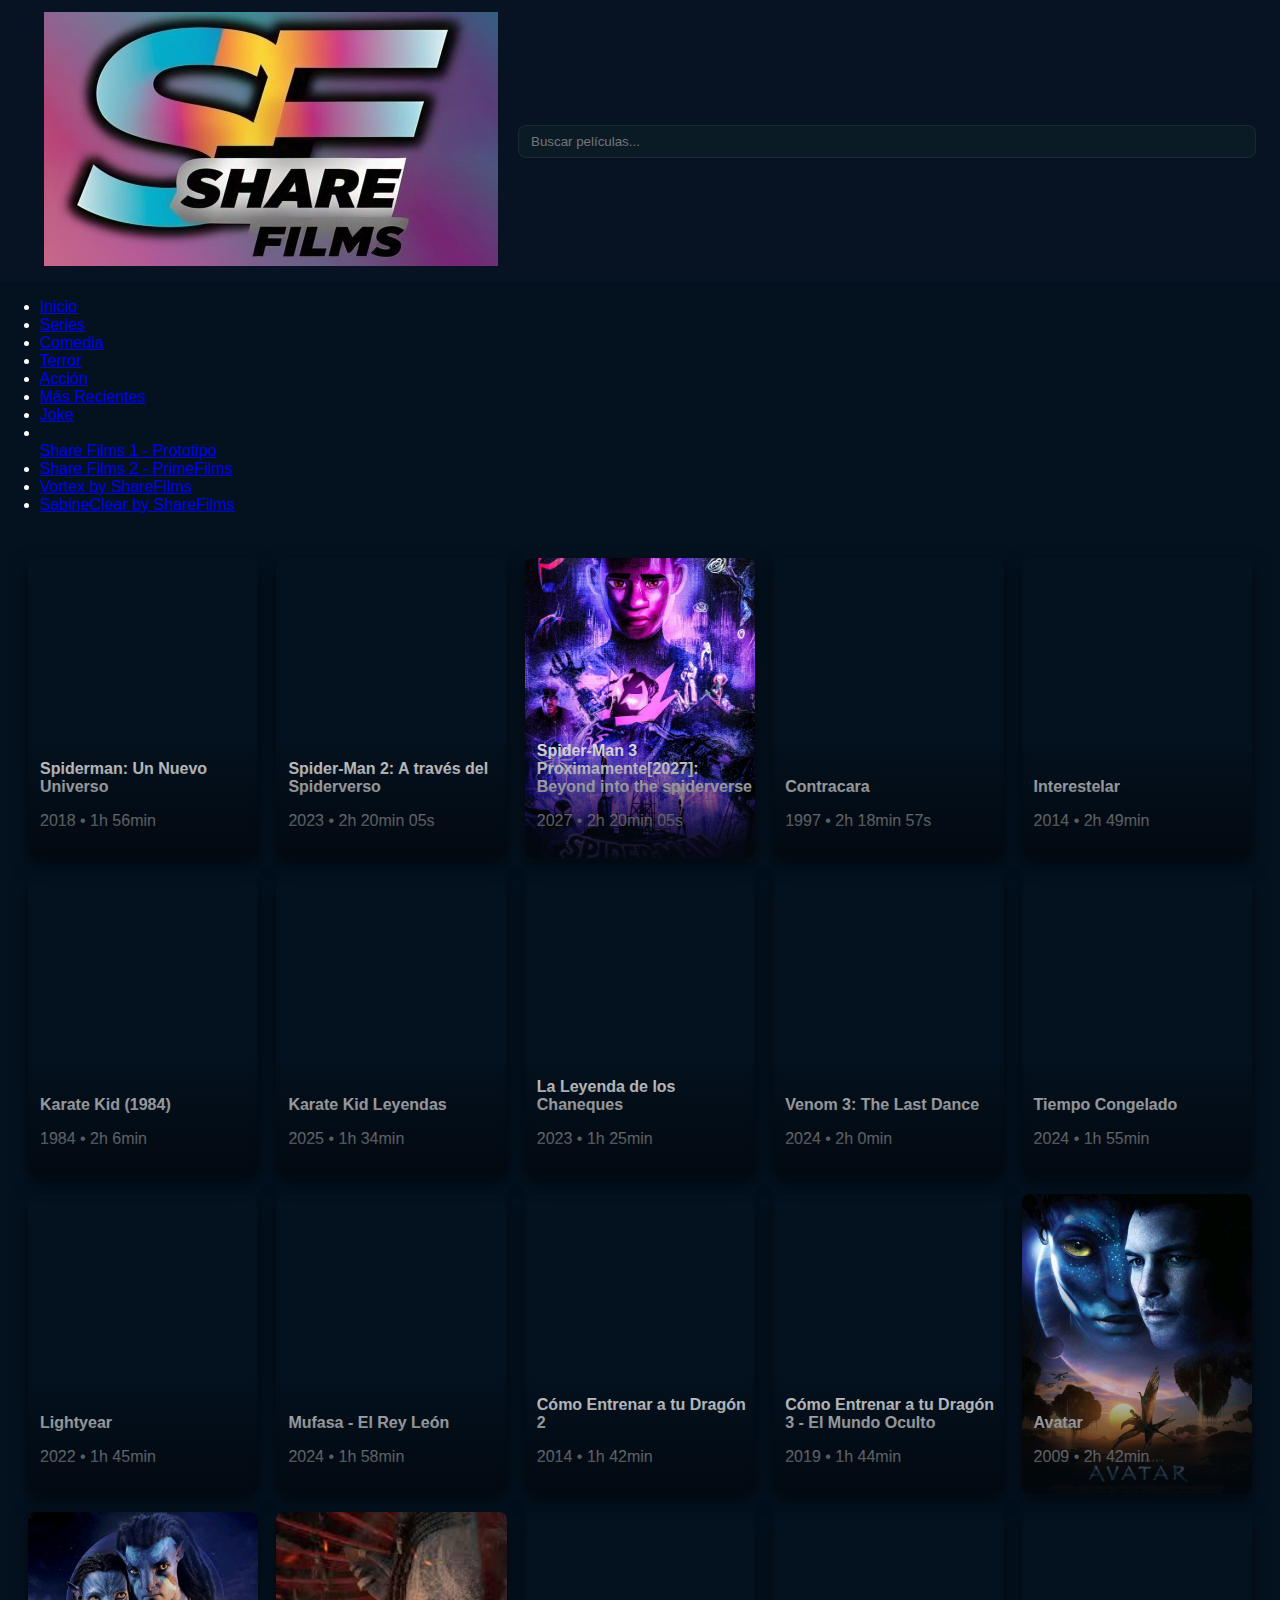
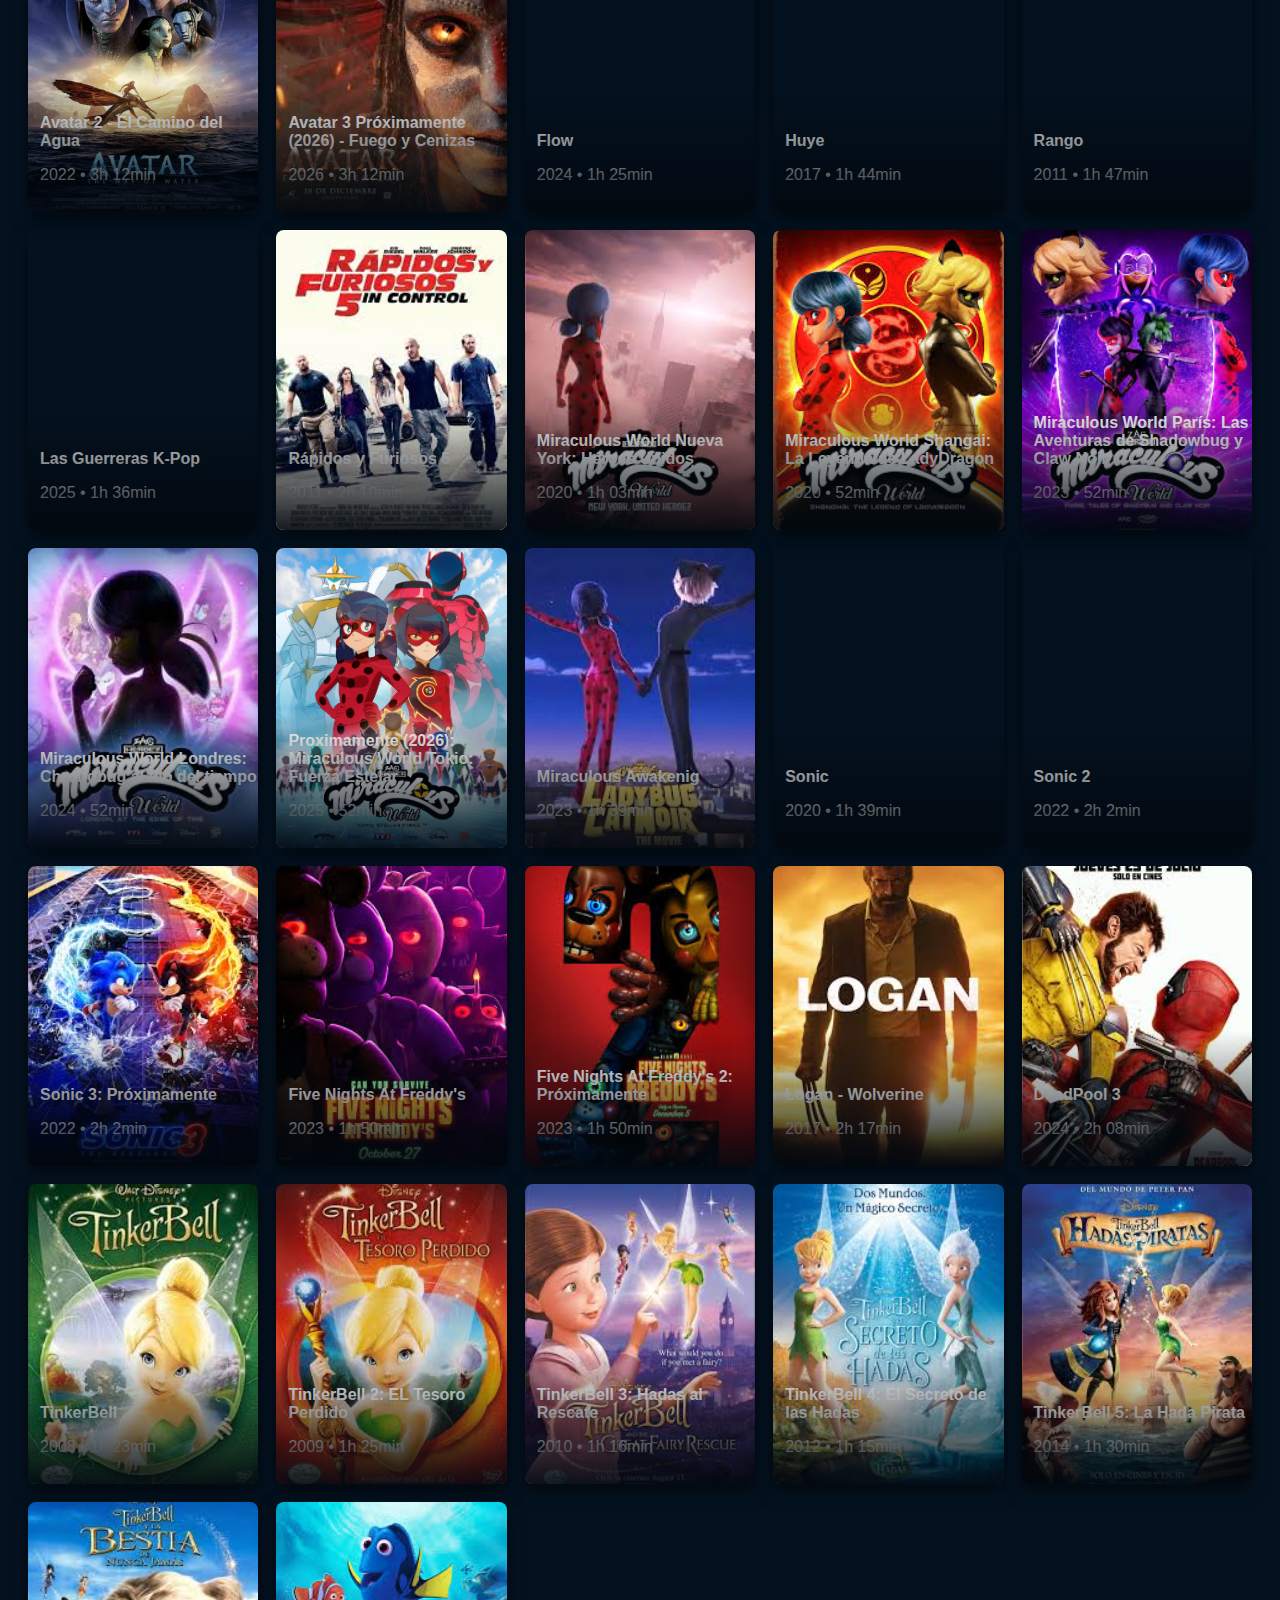
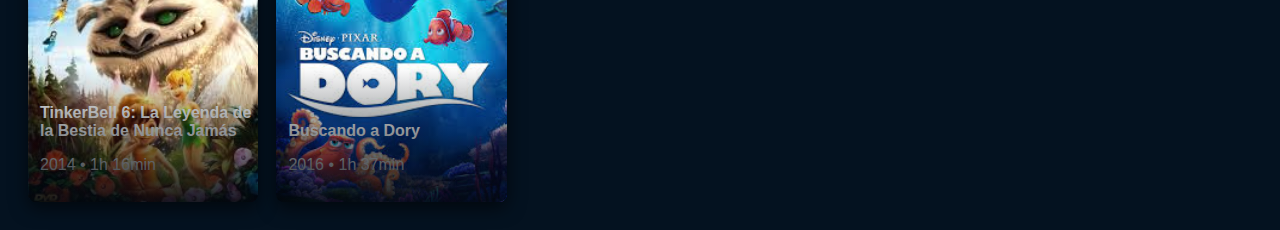
<file: index.html>
<!doctype html>
<html lang="es">
<head>
<meta charset="utf-8" />
<meta name="viewport" content="width=device-width,initial-scale=1" />
<title>Share Films 3</title>
<link rel="stylesheet" href="style.css">
</head>
<body>

<header class="topbar">
  <div class="menu-toggle" id="menuToggle">
    <span></span>
    <span></span>
    <span></span>
  </div>
  
  <div class="logo">
  <img src="logo.jpeg" alt="ShareSeries">
</div>
  <input id="search" placeholder="Buscar películas..." />
</header>

<nav class="side-menu" id="sideMenu">
  <ul>
    <li><a href="index.html">Inicio</a></li>
    <li><a href="series.html">Series</a></li>
    <li><a href="#">Comedia</a></li>
    <li><a href="#">Terror</a></li>
    <li><a href="#">Acción</a></li>
    <li><a href="#">Más Recientes</a></li>
    <li><a href="jokefilms.html">Joke</a></li>
    <li></li><a href="https://apeiros173.github.io/ShareFilms-Peliculas-Gratis/">Share Films 1 - Prototipo</a></li>
    <li><a href="https://sharefilmsoficial-arch.github.io/PrimeFilms/" target="_blank">Share Films 2 - PrimeFilms </a></li>
    <li><a href="https://sharefilmsoficial-arch.github.io/Vortex_by_ShareFilms/" target="_blank">Vortex by ShareFilms</a></li>
    <li><a href="https://sharefilmsoficial-arch.github.io/SabineClear.com/" target="_blank">SabineClear by ShareFilms</a></li>
  </ul>
</nav>

<main>
  <section class="gallery" id="gallery"></section>
  <section class="gallery" id="recentSection" style="display:none;"></section>
</main>

<script src="movies.js"></script>

<script>
// Generar user ID
if (!localStorage.getItem("sf_user_id")) {
  localStorage.setItem("sf_user_id", 'u_' + Math.random().toString(36).slice(2));
}
const userId = localStorage.getItem("sf_user_id");
</script>

<script>
// --- Galería ---
const gallery = document.getElementById('gallery');

function createCard(movie){
  const a = document.createElement('a');
  a.className = 'card-link';
  a.href = `movie.html?id=${movie.id}`;

  const card = document.createElement('div');
  card.className = 'card';
  card.style.backgroundImage = `url(${movie.image})`;

  const info = document.createElement('div');
  info.className = 'card-info';
  info.innerHTML = `<h3>${movie.title}</h3><p>${movie.year || ''} • ${movie.duration || ''}</p>`;

  card.appendChild(info);
  a.appendChild(card);
  return a;
}

MOVIES.forEach(m => gallery.appendChild(createCard(m)));

document.getElementById('search').addEventListener('input', e => {
  const q = e.target.value.toLowerCase();
  gallery.innerHTML = '';
  MOVIES.filter(m => m.title.toLowerCase().includes(q))
        .forEach(m => gallery.appendChild(createCard(m)));
});
</script>

<script>
// --- Menú hamburguesa ---
const menuToggle = document.getElementById('menuToggle');
const sideMenu = document.getElementById('sideMenu');

// Abrir/cerrar menú
menuToggle.addEventListener('click', () => {
  menuToggle.classList.toggle('active');
  sideMenu.classList.toggle('active');
});

// Cerrar menú al hacer clic en un enlace
document.querySelectorAll('#sideMenu a').forEach(link => {
  link.addEventListener('click', () => {
    sideMenu.classList.remove('active');
    menuToggle.classList.remove('active');
  });
});

// Cerrar menú al hacer clic fuera
document.addEventListener('click', (e) => {
  const isClickInsideMenu = sideMenu.contains(e.target);
  const isClickToggle = menuToggle.contains(e.target);

  if (sideMenu.classList.contains('active') &&
      !isClickInsideMenu &&
      !isClickToggle) {
    sideMenu.classList.remove('active');
    menuToggle.classList.remove('active');
  }
});
</script>

</body>
</html>
</file>
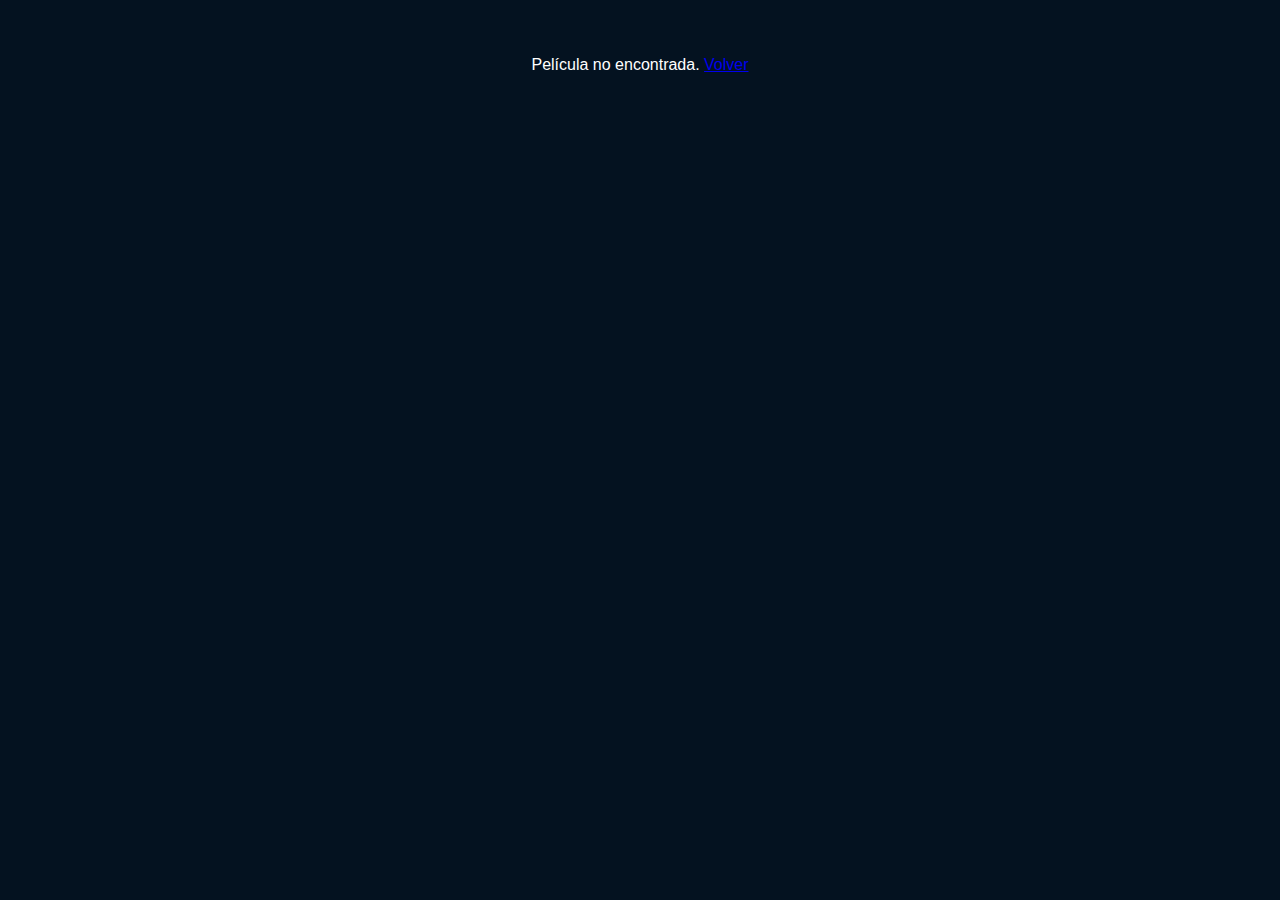
<file: jokefilms.html>
<!doctype html>
<html lang="es">
<head>
<meta charset="utf-8" />
<meta name="viewport" content="width=device-width,initial-scale=1" />
<title>JokeFilm</title>
<link rel="stylesheet" href="style.css">
<style>
body { background: #041220; color: #fff; text-align: center; padding: 40px; }
.poster { max-width: 90%; border-radius: 10px; margin-bottom: 20px; }
.play-btn {
  padding: 14px 22px;
  background: #2b6be6;
  color: #fff;
  border: none;
  border-radius: 10px;
  cursor: pointer;
  font-weight: 600;
}
.play-btn:hover { background: #478aff; }
</style>
</head>
<body>
<div class="back-btn"><a href="jokefilms.html">← Volver</a></div>

<div id="jokeContainer"></div>

<script>
const jokes = JSON.parse(localStorage.getItem('jokeFilmsData')) || [];
const params = new URLSearchParams(location.search);
const id = params.get('id');
const movie = jokes.find(m => m.id === id);

if (!movie) {
  document.body.innerHTML = '<p>Película no encontrada. <a href="jokefilms.html">Volver</a></p>';
  throw new Error("Película no encontrada");
}

document.getElementById('jokeContainer').innerHTML = `
  <h1>${movie.title}</h1>
  <img src="${movie.image}" class="poster">
  <p>${movie.year} • ${movie.duration} • ${movie.rating}</p>
  <p style="max-width:600px;margin:auto;opacity:.8;">${movie.description}</p>
  <br>
  <button class="play-btn" onclick="window.open('${movie.video}', '_blank')">▶ Reproducir</button>
`;
</script>
</body>
</html>
</file>
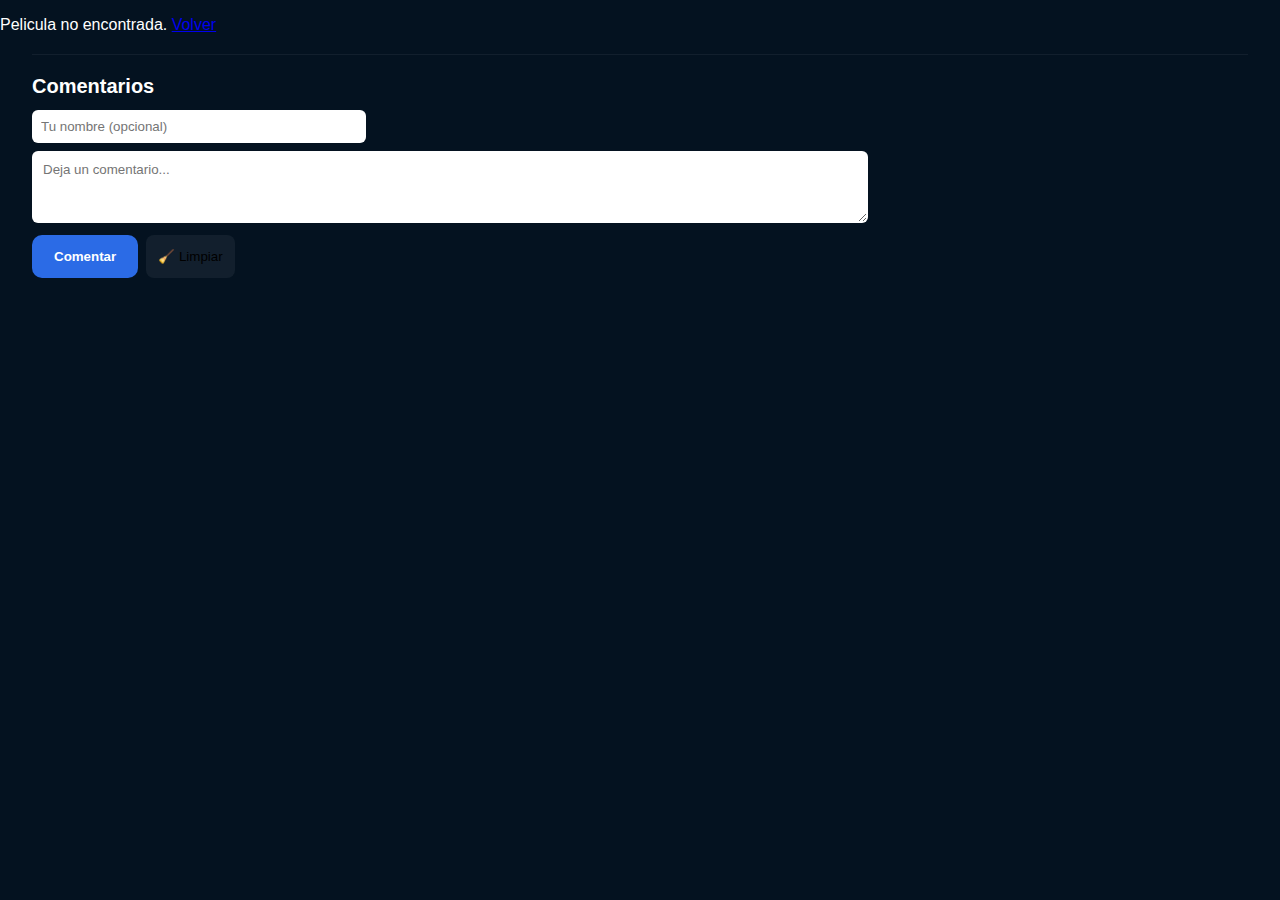
<file: movie.html>
<!doctype html>
<html lang="es">
<head>
<meta charset="utf-8" />
<meta name="viewport" content="width=device-width,initial-scale=1" />
<title>Película</title>
<link rel="stylesheet" href="style.css">
</head>
<body class="movie-page">
<div id="app">
  <div class="back-btn"><a href="index.html">← Volver</a></div>
  <div class="movie-hero" id="hero">
    <div id="videoContainer">
      <video id="bgVideo" autoplay muted loop playsinline></video>
    </div>
    <div class="overlay"></div>
    <div class="controls">
      <h1 id="title"></h1>
      <p id="meta"></p>
      <div class="action-row">
        <button id="playMovie" class="big">Reproducir película</button>
        <div class="small-controls">
          <button id="likeBtn" class="icon">👍 <span id="likeCount">0</span></button>
          <button id="dislikeBtn" class="icon">👎 <span id="dislikeCount">0</span></button>
          <button id="playTrailerBtn" class="icon">▶Tráiler</button>
          <button id="toggleMute" class="icon">🔇</button>
        </div>
      </div>
    </div>
  </div>
</div>

<script src="movies.js"></script>
<script>
/* user id */
const userId = localStorage.getItem("sf_user_id") || ('u_' + Math.random().toString(36).slice(2));
localStorage.setItem("sf_user_id", userId);

function qs(q){return document.querySelector(q);}
function qsa(q){return document.querySelectorAll(q);}

const params = new URLSearchParams(location.search);
const id = params.get('id');
const movie = MOVIES.find(m=>m.id===id);
if(!movie){
  document.body.innerHTML = '<p>Pelicula no encontrada. <a href="index.html">Volver</a></p>';
  throw new Error('Movie not found');
}

qs('#title').textContent = movie.title;
qs('#meta').textContent = `${movie.year || ''} • ${movie.duration || ''} • ${movie.rating || ''}`;

// 🎬 Imagen estática de fondo (sin tráiler)
const hero = qs('#hero');
if (movie.image) {
  hero.style.backgroundImage = `url(${movie.image})`;
  hero.style.backgroundSize = "cover";
  hero.style.backgroundPosition = "center";
} else {
  hero.classList.add('no-video');
}
// 🔇 Botón de mute/unmute
toggleMute.addEventListener('click', () => {
  if (bg.muted) {
    bg.muted = false;
    toggleMute.textContent = '🔊';
  } else {
    bg.muted = true;
    toggleMute.textContent = '🔇';
  }
});

// ▶ Reproducir película
qs('#playMovie').addEventListener('click', ()=>{
  if(movie.movie && movie.movie.startsWith('http')){
    window.open(movie.movie, '_blank');
  } else {
    alert('Enlace de la película no disponible.');
  }
});

/// 👍👎 Likes y dislikes
const likeBtn = qs('#likeBtn');
const dislikeBtn = qs('#dislikeBtn');
const likeCountEl = qs('#likeCount');
const dislikeCountEl = qs('#dislikeCount');

let state = { userVote: 0 }; // 1=like, -1=dislike, 0=none

async function fetchVotes(){
  try{
    const res = await fetch(`api/get_votes.php?id=${movie.id}`);
    const data = await res.json();
    likeCountEl.textContent = data.likes || 0;
    dislikeCountEl.textContent = data.dislikes || 0;
    // get user's vote
    const r2 = await fetch(`api/get_user_vote.php?id=${movie.id}&user=${userId}`);
    const uv = await r2.json();
    state.userVote = uv.vote || 0;
    applyVoteVisual();
  }catch(e){
    console.error(e);
  }
}
function applyVoteVisual(){
  if(state.userVote===1){ likeBtn.classList.add('active'); dislikeBtn.classList.remove('active'); }
  else if(state.userVote===-1){ dislikeBtn.classList.add('active'); likeBtn.classList.remove('active'); }
  else { likeBtn.classList.remove('active'); dislikeBtn.classList.remove('active'); }
}
async function sendVote(vote){
  try{
    const res = await fetch('api/vote.php', {
      method:'POST',
      headers:{'Content-Type':'application/json'},
      body: JSON.stringify({ movie_id: movie.id, user: userId, vote })
    });
    const data = await res.json();
    likeCountEl.textContent = data.likes;
    dislikeCountEl.textContent = data.dislikes;
    state.userVote = vote;
    applyVoteVisual();
  }catch(e){ console.error(e); }
}
likeBtn.addEventListener('click', ()=>{ state.userVote===1 ? sendVote(0) : sendVote(1); });
dislikeBtn.addEventListener('click', ()=>{ state.userVote===-1 ? sendVote(0) : sendVote(-1); });

fetchVotes();
</script>

<hr style="border:none;border-top:1px solid rgba(255,255,255,0.06);margin:20px 32px;">
<section class="comments" id="commentsSection" style="padding:0 32px 40px;max-width:900px">
  <h2>Comentarios</h2>
  <div id="commentsList" aria-live="polite"></div>
  <div style="margin-top:12px">
    <input id="commentName" placeholder="Tu nombre (opcional)" style="padding:8px;border-radius:6px;border:1px solid rgba(255,255,255,0.06);width:40%;margin-right:8px" />
    <textarea id="commentText" placeholder="Deja un comentario..." style="width:100%;min-height:72px;margin-top:8px;padding:10px;border-radius:6px;border:1px solid rgba(255,255,255,0.06)"></textarea>
    <div style="display:flex;gap:8px;margin-top:8px">
      <button id="submitComment" class="big">Comentar</button>
      <button id="clearComments" class="icon">🧹 Limpiar</button>
    </div>
  </div>
</section>

<script>
const commentsList = document.getElementById('commentsList');
const commentName = document.getElementById('commentName');
const commentText = document.getElementById('commentText');
const submitComment = document.getElementById('submitComment');
const clearComments = document.getElementById('clearComments');

commentName.value = localStorage.getItem('sf_user_name') || '';

async function loadComments(){
  try{
    const res = await fetch(`api/get_comments.php?id=${movie.id}`);
    const data = await res.json();
    commentsList.innerHTML = '';
    if(!data || data.length===0){
      commentsList.innerHTML = '<p style="opacity:0.7">Sin comentarios. Sé el primero.</p>';
      return;
    }
    data.forEach(c=>{
      const el = document.createElement('div');
      el.className = 'comment';
      el.style.padding='8px 12px';
      el.style.borderRadius='8px';
      el.style.marginBottom='8px';
      el.style.background='rgba(255,255,255,0.02)';
      el.innerHTML = `<strong>${escapeHtml(c.name || 'Anónimo')}</strong> <span style="opacity:0.6;font-size:12px;margin-left:8px">${escapeHtml(c.created_at)}</span><div style="margin-top:6px">${escapeHtml(c.text)}</div>`;
      commentsList.appendChild(el);
    });
  }catch(e){ console.error(e); }
}
function escapeHtml(s){ if(!s) return ''; return s.replace(/&/g,'&amp;').replace(/</g,'&lt;').replace(/>/g,'&gt;'); }

submitComment.addEventListener('click', async ()=>{
  const name = commentName.value.trim();
  const text = commentText.value.trim();
  if(!text){ alert('Escribe un comentario'); return; }
  localStorage.setItem('sf_user_name', name);
  try{
    const res = await fetch('api/add_comment.php', {
      method:'POST',
      headers:{'Content-Type':'application/json'},
      body:JSON.stringify({movie_id: movie.id, name, text})
    });
    const data = await res.json();
    if(data.success){ commentText.value=''; loadComments(); }
    else { alert('No se pudo guardar el comentario'); }
  }catch(e){ console.error(e); alert('Error al enviar'); }
});

clearComments.addEventListener('click', async ()=>{
  if(!confirm('¿Eliminar todos los comentarios de esta película? (solo recomendado para pruebas)')) return;
  try{
    const res = await fetch('api/clear_comments.php', {
      method:'POST',
      headers:{'Content-Type':'application/json'},
      body:JSON.stringify({movie_id: movie.id})
    });
    const data = await res.json();
    if(data.success) loadComments();
  }catch(e){ console.error(e); }
});

loadComments();
</script>

</body>
</html>
</file>
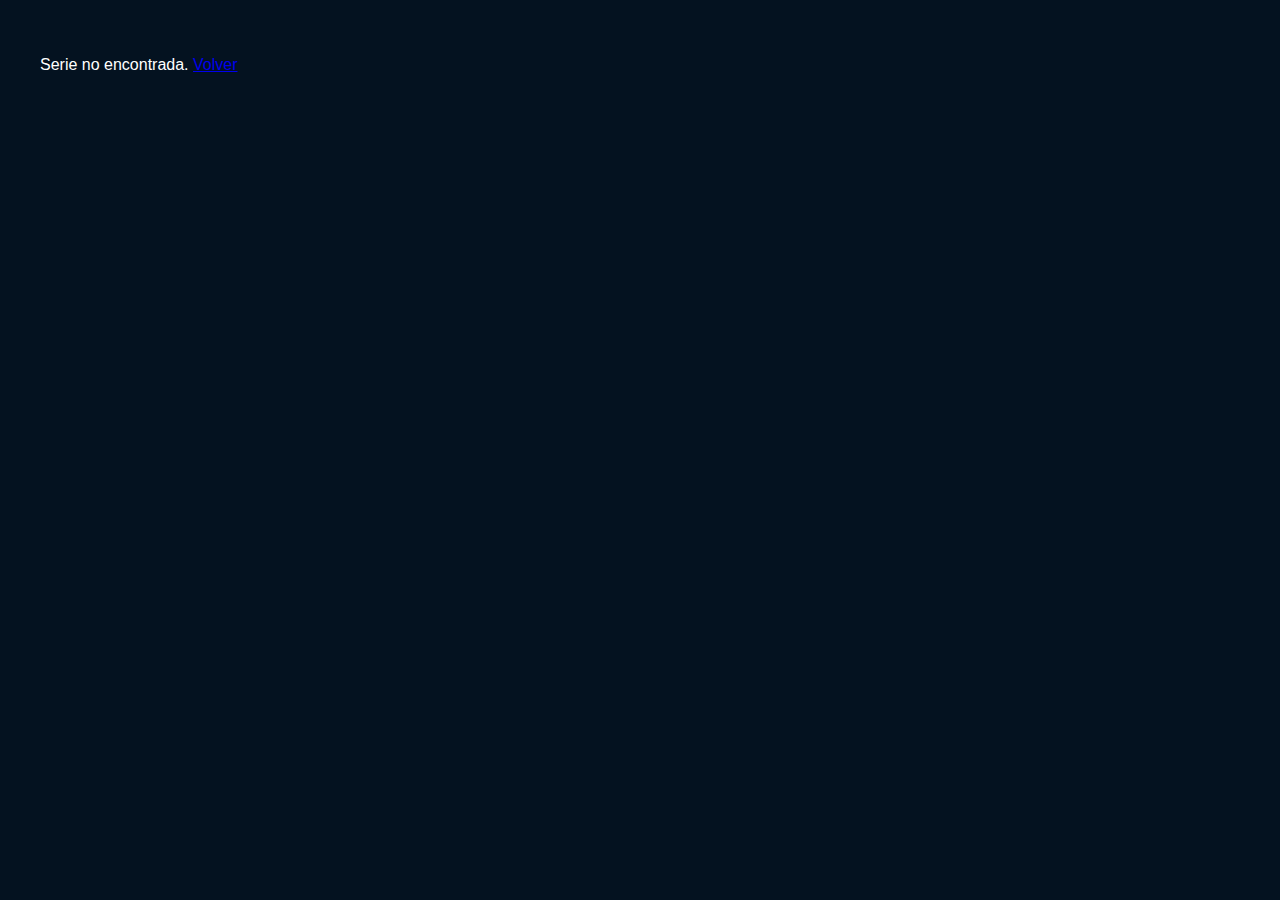
<file: serie.html>
<!doctype html>
<html lang="es">
<head>
<meta charset="utf-8" />
<meta name="viewport" content="width=device-width,initial-scale=1" />
<title>Serie</title>
<link rel="stylesheet" href="style.css">
<style>
  body {
    background: #041220;
    color: #fff;
    overflow-x: hidden;
  }

  .serie-container {
    display: flex;
    flex-wrap: wrap;
    gap: 32px;
    padding: 24px;
  }

  /* ===== Hero izquierdo ===== */
  .serie-hero {
    flex: 2;
    position: relative;
    border-radius: 12px;
    overflow: hidden;
    background-size: cover;
    background-position: center;
    min-height: 60vh;
    display: flex;
    align-items: flex-end;
  }

  .serie-hero::after {
    content: "";
    position: absolute;
    inset: 0;
    background: linear-gradient(180deg, rgba(2,8,15,0.3), rgba(2,8,15,0.95));
  }

  .serie-info {
    position: relative;
    z-index: 2;
    padding: 32px;
    max-width: 700px;
  }

  .serie-info h1 {
    margin: 0 0 10px;
    font-size: 36px;
  }

  .serie-info p {
    margin: 0 0 16px;
    opacity: 0.8;
  }

  .play-btn {
    padding: 14px 22px;
    background: #2b6be6;
    color: #fff;
    border: none;
    border-radius: 10px;
    cursor: pointer;
    font-weight: 600;
  }

  .play-btn:hover {
    background: #478aff;
  }

  /* ===== Lista derecha ===== */
  .episodes-list {
    flex: 1;
    min-width: 280px;
    background: rgba(255,255,255,0.04);
    border-radius: 10px;
    padding: 16px;
    max-height: 80vh;
    overflow-y: auto;
  }

  .episodes-list h2 {
    margin: 0 0 16px;
    font-size: 20px;
    color: #00C0FF;
  }

  .episode-card {
    display: flex;
    align-items: center;
    gap: 10px;
    padding: 10px;
    border-radius: 8px;
    background: rgba(255,255,255,0.03);
    margin-bottom: 10px;
    transition: background 0.3s ease, transform 0.2s ease, box-shadow 0.3s ease;
  }

  .episode-card:hover {
    background: rgba(0,192,255,0.1);
    transform: translateY(-2px);
    cursor: pointer;
  }

  .episode-card.active {
    background: rgba(0,192,255,0.2);
    box-shadow: 0 0 15px rgba(0,192,255,0.4);
    transform: scale(1.02);
  }

  .episode-card img {
    width: 60px;
    height: 40px;
    border-radius: 6px;
    object-fit: cover;
  }

  .episode-card span {
    font-size: 14px;
  }

  @media (max-width: 900px) {
    .serie-container {
      flex-direction: column;
    }
  }
</style>
</head>
<body class="movie-page">
<div class="back-btn"><a href="series.html">← Volver</a></div>

<div class="serie-container">
  <div class="serie-hero" id="serieHero">
    <div class="serie-info" id="serieInfo"></div>
  </div>
  <div class="episodes-list" id="episodesList"></div>
</div>

<script>
const SERIES = [
  {
    id: "whatif1",
    title: "What If...? Temporada 1",
    year: 2021,
    image: "series/What-If-TP1.WEBP",
    episodes: [
    {
      id: "episode-1",
      n: 1,
      name: "¿Qué pasaría si...Nebula se uniera a los Nova Corps?",
      thumb: "series/What-If-TP2-EP1.webp",
      image: "series/What-If-TP2-EP1.webp",
      drive: "https://drive.google.com/file/d/1E96HmGrSbO87lpaIe5qFeHjalIM41Us1/view"
    },
    {
      id: "episode-2",
      n: 2,
      name: "¿Qué pasaría si...Peter Quill atacara a los héroes más poderosos del planeta?",
      thumb: "series/What-If-TP2-EP2.webp",
      image: "series/What-If-TP2-EP2.webp",
      drive: "https://drive.google.com/file/d/1fMvWuHYCPXG9ccau4lMGRFS1pZ2vTnbS/view"
    },
    {
      id: "episode-3",
      n: 3,
      name: "¿Qué pasaría si...Happy Hogan salvara la Navidad?",
      thumb: "series/What-If-TP2-EP3.webp",
      image: "series/What-If-TP2-EP3.webp",
      drive: "https://drive.google.com/file/d/1ZSSsR0RiAfsBbfe6lMbsJKHgL7-Urm6L/view"
    },
    {
      id: "episode-4",
      n: 4,
      name: "¿Qué pasaría si...Iron Man se estrellara con el Gran Maestro?",
      thumb: "series/What-If-TP2-EP4.webp",
      image: "series/What-If-TP2-EP4.webp",
      drive: "https://drive.google.com/file/d/1HpVNBa_wJHH1HDMVmp9zSVH_hxn4k4by/view"
    },
    {
      id: "episode-5",
      n: 5,
      name: "¿Qué pasaría si...La Capitana Carter peleara contra del Hydra Stomper?",
      thumb: "series/What-If-TP2-EP5.webp",
      image: "series/What-If-TP2-EP5.webp",
      drive: "https://drive.google.com/file/d/1vooim-nQYe3sen468oYbRF6gDnn_bcxH/view"
    },
    {
      id: "episode-6",
      n: 6,
      name: "¿Qué pasaría si...Kahhori reformara el mundo?",
      thumb: "series/What-If-TP2-EP6.webp",
      image: "series/What-If-TP2-EP6.webp",
      drive: "https://drive.google.com/file/d/10P29jkyFp9klU36YCk7IznYvbwHHOsl3/view"
    }
  ]
},
  {
  id: "whatif2",
  title: "What If...? Temporada 2",
  year: 2023,
  image: "series/What-If-TP2.webp",
  episodes: [
    {
      id: "episode-1",
      n: 1,
      name: "¿Qué pasaría si...Nebula se uniera a los Nova Corps?",
      thumb: "series/What-If-TP2-EP1.webp",
      image: "series/What-If-TP2-EP1.webp",
      drive: "https://drive.google.com/file/d/1E96HmGrSbO87lpaIe5qFeHjalIM41Us1/view"
    },
    {
      id: "episode-2",
      n: 2,
      name: "¿Qué pasaría si...Peter Quill atacara a los héroes más poderosos del planeta?",
      thumb: "series/What-If-TP2-EP2.webp",
      image: "series/What-If-TP2-EP2.webp",
      drive: "https://drive.google.com/file/d/1fMvWuHYCPXG9ccau4lMGRFS1pZ2vTnbS/view"
    },
    {
      id: "episode-3",
      n: 3,
      name: "¿Qué pasaría si...Happy Hogan salvara la Navidad?",
      thumb: "series/What-If-TP2-EP3.webp",
      image: "series/What-If-TP2-EP3.webp",
      drive: "https://drive.google.com/file/d/1ZSSsR0RiAfsBbfe6lMbsJKHgL7-Urm6L/view"
    },
    {
      id: "episode-4",
      n: 4,
      name: "¿Qué pasaría si...Iron Man se estrellara con el Gran Maestro?",
      thumb: "series/What-If-TP2-EP4.webp",
      image: "series/What-If-TP2-EP4.webp",
      drive: "https://drive.google.com/file/d/1HpVNBa_wJHH1HDMVmp9zSVH_hxn4k4by/view"
    },
    {
      id: "episode-5",
      n: 5,
      name: "¿Qué pasaría si...La Capitana Carter peleara contra del Hydra Stomper?",
      thumb: "series/What-If-TP2-EP5.webp",
      image: "series/What-If-TP2-EP5.webp",
      drive: "https://drive.google.com/file/d/1vooim-nQYe3sen468oYbRF6gDnn_bcxH/view"
    },
    {
      id: "episode-6",
      n: 6,
      name: "¿Qué pasaría si...Kahhori reformara el mundo?",
      thumb: "series/What-If-TP2-EP6.webp",
      image: "series/What-If-TP2-EP6.webp",
      drive: "https://drive.google.com/file/d/10P29jkyFp9klU36YCk7IznYvbwHHOsl3/view"
    }
  ]
},
{
    id: "scissor-seven-TP3",
    title: "Seven Scissors Temporada 3",
    year: 2024,
    image: "https://static1.cbrimages.com/wordpress/wp-content/uploads/2023/07/seven-deadly-sins-4.jpg",
   episodes: [
    {
      id: "episode-1",
      n: 1,
      name: "Adiós",
      thumb: "series/What-If-TP2-EP1.webp",
      image: "series/What-If-TP2-EP1.webp",
      drive: "https://drive.google.com/file/d/1E96HmGrSbO87lpaIe5qFeHjalIM41Us1/view"
    },
    {
      id: "episode-2",
      n: 2,
      name: "Dai Bo y Seven",
      thumb: "series/What-If-TP2-EP2.webp",
      image: "series/What-If-TP2-EP2.webp",
      drive: "https://drive.google.com/file/d/1fMvWuHYCPXG9ccau4lMGRFS1pZ2vTnbS/view"
    },
    {
      id: "episode-3",
      n: 3,
      name: "¿Podría Indicarme Cómo Llegar a Xuanwu?",
      thumb: "series/What-If-TP2-EP3.webp",
      image: "series/What-If-TP2-EP3.webp",
      drive: "https://drive.google.com/file/d/1ZSSsR0RiAfsBbfe6lMbsJKHgL7-Urm6L/view"
    },
    {
      id: "episode-4",
      n: 4,
      name: "La Dulzura de Un Hombre Rudo",
      thumb: "series/What-If-TP2-EP4.webp",
      image: "series/What-If-TP2-EP4.webp",
      drive: "https://drive.google.com/file/d/1HpVNBa_wJHH1HDMVmp9zSVH_hxn4k4by/view"
    },
    {
      id: "episode-5",
      n: 5,
      name: "País Duro Cómo Roca",
      thumb: "series/What-If-TP2-EP5.webp",
      image: "series/What-If-TP2-EP5.webp",
      drive: "https://drive.google.com/file/d/1vooim-nQYe3sen468oYbRF6gDnn_bcxH/view"
    },
    {
      id: "episode-6",
      n: 6,
      name: "País Súper Poder",
      thumb: "series/What-If-TP2-EP6.webp",
      image: "series/What-If-TP2-EP6.webp",
      drive: "https://drive.google.com/file/d/10P29jkyFp9klU36YCk7IznYvbwHHOsl3/view"
    }
  ]
  }
];

const params = new URLSearchParams(location.search);
const serieId = params.get('id');
const epParam = params.get('ep'); // nuevo parámetro para episodio
const serie = SERIES.find(s => s.id === serieId);

if (!serie) {
  document.body.innerHTML = '<p style="padding:40px">Serie no encontrada. <a href="series.html">Volver</a></p>';
  throw new Error("Serie no encontrada");
}

// si hay ep en la URL, selecciona ese episodio, si no, el primero
let currentEp = epParam ? serie.episodes.find(e => e.n == epParam) : serie.episodes[0];

// render principal
function renderHero(ep) {
  const hero = document.getElementById('serieHero');
  const bgImage = ep.image ? ep.image : serie.image; // usa la imagen del episodio si existe
  hero.style.backgroundImage = `url(${bgImage})`;

  document.getElementById('serieInfo').innerHTML = `
    <h1>${serie.title}</h1>
    <p>${serie.year} • Episodio ${ep.n}: ${ep.name}</p>
    <button class="play-btn" onclick="window.open('${ep.drive}', '_blank')">▶ Reproducir</button>
  `;
}
function renderList() {
  const list = document.getElementById('episodesList');
  list.innerHTML = '<h2>Episodios</h2>' +
    serie.episodes.map(ep => `
      <div class="episode-card ${ep.n === currentEp.n ? 'active' : ''}" onclick="selectEpisode(${ep.n})">
        <img src="${ep.thumb}" alt="Ep ${ep.n}">
        <span><strong>E${ep.n}:</strong> ${ep.name}</span>
      </div>
    `).join('');
}

function selectEpisode(num) {
  currentEp = serie.episodes.find(e => e.n === num);
  history.replaceState(null, '', `?id=${serie.id}&ep=${num}`); // actualiza la URL sin recargar
  renderHero(currentEp);
  renderList();
}

// inicializar
renderHero(currentEp);
renderList();
</script>
</body>
</html>
</file>
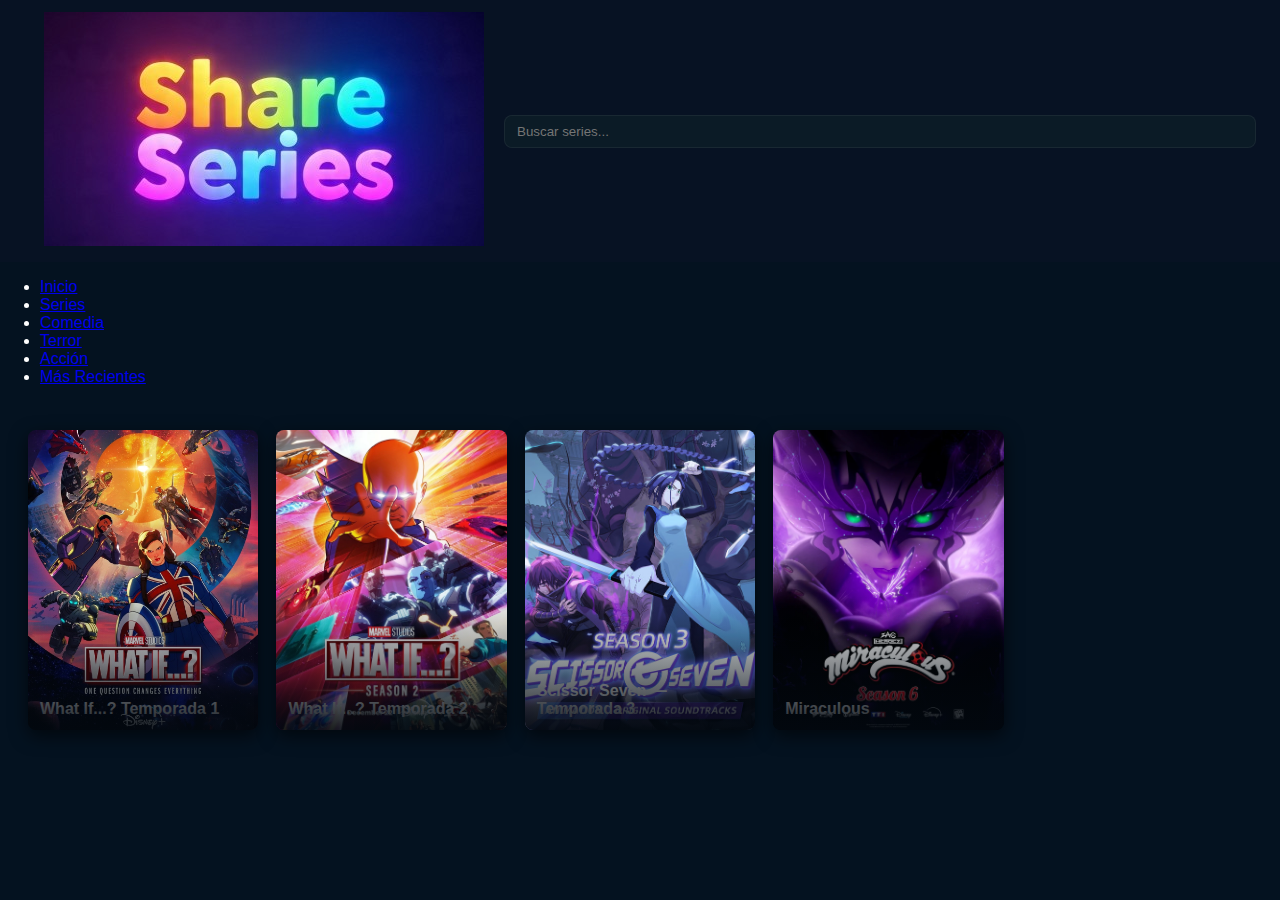
<file: series.html>
<!doctype html>
<html lang="es">
<head>
<meta charset="utf-8" />
<meta name="viewport" content="width=device-width,initial-scale=1" />
<title>Share Series</title>
<link rel="stylesheet" href="style.css">
</head>
<body>

<header class="topbar">
  <div class="menu-toggle" id="menuToggle">
    <span></span><span></span><span></span>
  </div>
  <div class="logo">
  <img src="share-series.jpeg" alt="ShareSeries">
</div>
  <input id="search" placeholder="Buscar series..." />
</header>

<nav class="side-menu" id="sideMenu">
  <ul>
    <li><a href="index.html">Inicio</a></li>
    <li><a href="series.html">Series</a></li>
    <li><a href="#">Comedia</a></li>
    <li><a href="#">Terror</a></li>
    <li><a href="#">Acción</a></li>
    <li><a href="#">Más Recientes</a></li>
  </ul>
</nav>

<main>
  <section class="gallery" id="seriesGallery"></section>
</main>


<script>
/* === SERIES === */
const SERIES = [
  {
    id: "whatif1",
    title: "What If...? Temporada 1",
    image: "series/What-If-TP1.webp",
    episodes: [
      { n: 1, name: "¿Qué pasaría si...la Capitana Carter fuera la primera vengadora?", thumb: "series/What-If-TP1-EP1.webp", drive: "https://drive.google.com/file/d/1E96HmGrSbO87lpaIe5qFeHjalIM41Us1/view" },
      { n: 2, name: "¿Qué pasaría si...T'Challa se convirtiera en Star-Lord?", thumb: "series/What-If-TP1-EP2.webp", drive: "https://drive.google.com/file/d/1fMvWuHYCPXG9ccau4lMGRFS1pZ2vTnbS/view" },
      { n: 3, name: "¿Qué pasaría si...el mundo perdiera sus héroes más poderosos?", thumb: "series/What-If-TP1-EP3.webp", drive: "https://drive.google.com/file/d/1ZSSsR0RiAfsBbfe6lMbsJKHgL7-Urm6L/view?usp=sharing" },
      { n: 4, name: "¿Qué pasaría si...el Doctor Strange perdiera su corazón en vez de sus manos?", thumb: "series/What-If-TP1-EP4.webp", drive: "https://drive.google.com/file/d/1HpVNBa_wJHH1HDMVmp9zSVH_hxn4k4by/view" },
      { n: 5, name: "¿Qué pasaría si...¡hubiera zombis!?", thumb: "series/What-If-TP1-EP5.webp", drive: "https://drive.google.com/file/d/1Iuq2JP_w9L8QmmnuZ4cvlYkbeG2r4C_T/view" },
      { n: 6, name: "¿Qué pasaría si...Killmonger rescatara a Tony Stark?", thumb: "series/What-If-TP1-EP6.webp", drive: "https://drive.google.com/file/d/10P29jkyFp9klU36YCk7IznYvbwHHOsl3/view" },
      { n: 7, name: "¿Qué pasaría si...Thor fuera hijo único?", thumb: "series/What-If-TP1-EP7.webp", drive: "https://drive.google.com/file/d/10P29jkyFp9klU36YCk7IznYvbwHHOsl3/view" },
      { n: 8, name: "¿Qué pasaría si...Ultrón ganara?", thumb: "series/What-If-TP1-EP8.webp", drive: "https://drive.google.com/file/d/10P29jkyFp9klU36YCk7IznYvbwHHOsl3/view" },
      { n: 9, name: "¿Qué pasaría si...el Vigilante rompiera su juramento?", thumb: "series/What-If-TP1-EP9.webp", drive: "https://drive.google.com/file/d/10P29jkyFp9klU36YCk7IznYvbwHHOsl3/view" }
    ]
  },

  {
    id: "whatif2",
    title: "What If...? Temporada 2",
    image: "series/What-If-TP2.webp",
    episodes: [
      { n: 1, name: "¿Qué pasaría si...Nebula se uniera a los Nova Corps?", thumb: "series/What-If-TP2-EP1.webp", drive: "#" },
      { n: 2, name: "¿Qué pasaría si...Peter Quill atacara a los héroes más poderosos del planeta?", thumb: "series/What-If-TP2-EP2.webp", drive: "#" },
      { n: 3, name: "¿Qué pasaría si...Happy Hogan salvara la Navidad?", thumb: "series/What-If-TP2-EP3.webp", drive: "#" },
      { n: 4, name: "¿Qué pasaría si...Iron Man se estrellara con el Gran Maestro?", thumb: "series/What-If-TP2-EP4.webp", drive: "#" },
      { n: 5, name: "¿Qué pasaría si...La Capitana Carter peleara contra el Hydra Stomper?", thumb: "series/What-If-TP2-EP5.webp", drive: "#" },
      { n: 6, name: "¿Qué pasaría si...Kahhori reformara el mundo?", thumb: "series/What-If-TP2-EP6.webp", drive: "#" },
      { n: 7, name: "¿Qué pasaría si...Tony Stark fuera rescatado por Killmonger?", thumb: "series/What-If-TP2-EP7.webp", drive: "#" },
      { n: 8, name: "Episodio 8", thumb: "series/What-If-TP2-EP8.webp", drive: "#" },
      { n: 9, name: "Episodio 9", thumb: "series/What-If-TP2-EP9.webp", drive: "#" }
    ]
  },

  {
    id: "scissor-seven-TP3",
    title: "Scissor Seven — Temporada 3",
    image: "series/scissor-seven-TP3.jpg",
  },

  {
    id: "miraculous-TP5",
    title: "Miraculous",
    image: "series/miraculous-TP5.jpg"
  }
];

/* Guardar */
localStorage.setItem('seriesData', JSON.stringify(SERIES));


/* === TARJETAS === */
const gallery = document.getElementById('seriesGallery');

function createSeriesCard(serie){
  const a = document.createElement('a');
  a.className = 'card-link';
  a.href = `serie.html?id=${serie.id}`;

  const card = document.createElement('div');
  card.className = 'card';
  card.style.backgroundImage = `url(${serie.image})`;

  const info = document.createElement('div');
  info.className = 'card-info';
  info.innerHTML = `<h3>${serie.title}</h3>`;

  card.appendChild(info);
  a.appendChild(card);
  return a;
}

SERIES.forEach(s => gallery.appendChild(createSeriesCard(s)));


/* === BUSCADOR === */
document.getElementById('search').addEventListener('input', e=>{
  const q = e.target.value.toLowerCase();
  gallery.innerHTML = '';
  SERIES.filter(s=>s.title.toLowerCase().includes(q))
        .forEach(s=>gallery.appendChild(createSeriesCard(s)));
});


/* === MENÚ HAMBURGUESA === */
const menuToggle = document.getElementById('menuToggle');
const sideMenu = document.getElementById('sideMenu');

menuToggle.addEventListener('click', () => {
  menuToggle.classList.toggle('active');
  sideMenu.classList.toggle('active');
});

// cerrar al hacer click en links
document.querySelectorAll('#sideMenu a').forEach(link => {
  link.addEventListener('click', () => {
    sideMenu.classList.remove('active');
    menuToggle.classList.remove('active');
  });
});

// cerrar al hacer clic FUERA
document.addEventListener('click', e => {
  const insideMenu = sideMenu.contains(e.target);
  const onToggle = menuToggle.contains(e.target);

  if (sideMenu.classList.contains('active') && !insideMenu && !onToggle){
    sideMenu.classList.remove('active');
    menuToggle.classList.remove('active');
  }
});
</script>

</body>
</html>
</file>
<file: style.css>
*{box-sizing:border-box;font-family:Inter, Poppins, Arial, sans-serif}
body{margin:0;background:#041220;color:#fff}
.topbar{display:flex;align-items:center;gap:20px;padding:12px 24px;background:#071223;position:sticky;top:0;z-index:5}
.logo{font-weight:700;color:#58a6ff}
#search{flex:1;padding:8px 12px;border-radius:8px;border:1px solid rgba(255,255,255,0.06);background:#0b1b26;color:#fff}
.gallery{display:grid;grid-template-columns:repeat(auto-fill,minmax(200px,1fr));gap:18px;padding:28px}
.card-link{display:block;text-decoration:none;color:inherit}
.card{height:300px;border-radius:8px;background-size:cover;background-position:center;position:relative;overflow:hidden;box-shadow:0 6px 18px rgba(0,0,0,.6)}
.card::after{content:"";position:absolute;left:0;right:0;bottom:0;height:45%;background:linear-gradient(transparent,rgba(2,8,15,0.9))}
.card-info{position:absolute;left:12px;bottom:12px}
.card-info h3{margin:0;font-size:16px}
.movie-page .back-btn{padding:12px}
.movie-hero{position:relative;height:70vh;display:flex;align-items:flex-end}
.movie-hero video{position:absolute;inset:0;width:100%;height:100%;object-fit:cover}
.movie-hero .overlay{position:absolute;inset:0;background:linear-gradient(180deg,rgba(2,8,15,0.3),rgba(2,8,15,0.9))}
.movie-hero .controls{position:relative;padding:32px;z-index:2;max-width:900px}
.movie-hero h1{font-size:44px;margin:0 0 8px}
.action-row{display:flex;gap:16px;align-items:center;margin-top:12px}
.big{padding:14px 22px;border-radius:10px;border:none;background:#2b6be6;color:#fff;font-weight:600;cursor:pointer}
.icon{padding:10px 12px;border-radius:8px;border:none;background:rgba(255,255,255,0.06);cursor:pointer}
.icon.active{background:#2b6be6}
.small-controls{display:flex;gap:8px;align-items:center}
.no-video video{display:none}


.comments h2{margin:10px 0 12px;font-size:20px}
.comment small{opacity:0.6}
/*color del boton*/
.back-btn a {
  color: #00C0FF;
  text-decoration: none; /* opcional: quita el subrayado */
  font-weight: 500;      /* opcional: un poco más visible */
}

.back-btn a:hover {
  text-decoration: underline; /* opcional: efecto al pasar el mouse */
}
</file>
